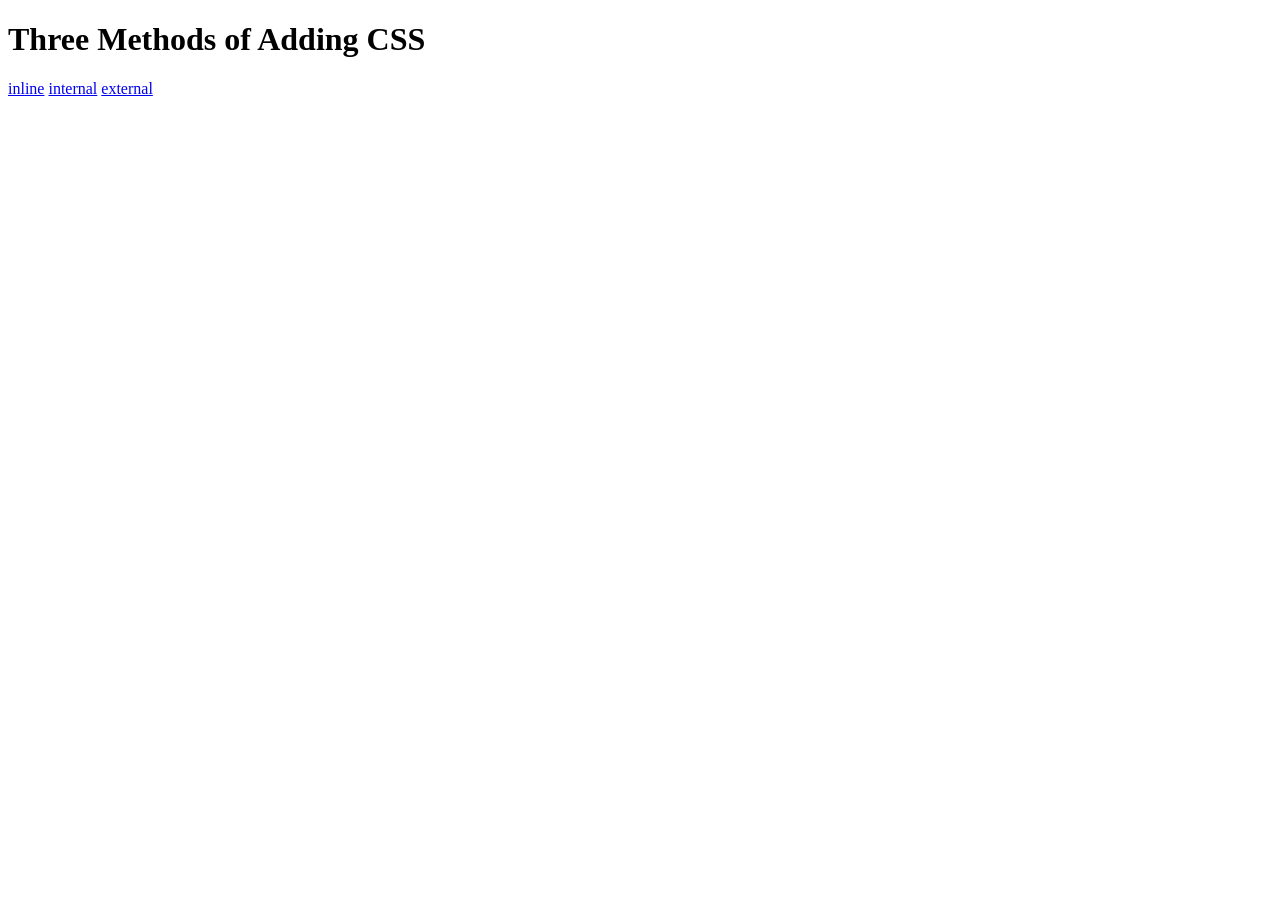
<file: day43CSS/5.1. Adding CSS/index.html>
<!DOCTYPE html>
<html lang="en">

<head>
  <meta charset="UTF-8">
  <title>Adding CSS</title>
</head>

<body>
  <h1>Three Methods of Adding CSS</h1>
  <!-- Create 3 Links to The 3 Webpages: inline, internal and external -->
  <a href="inline.html">inline</a>
  <a href="internal.html">internal</a>
  <a href="external.html">external</a>
</body>

</html>
</file>
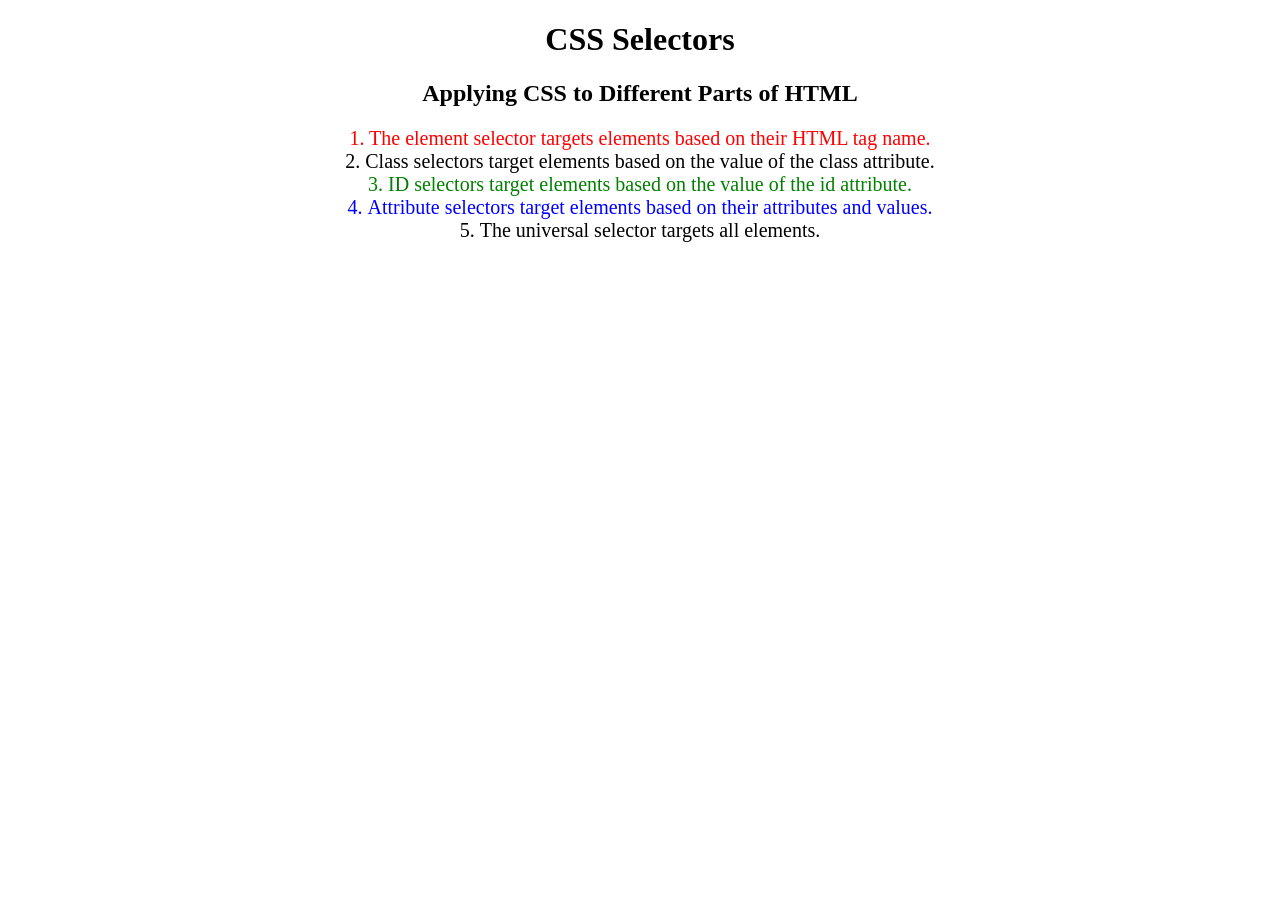
<file: day43CSS/5.3 CSS Selectors/index.html>
<!DOCTYPE html>
<html lang="en">

<head>
  <meta charset="UTF-8">
  <title>CSS Selectors</title>
  <link rel="stylesheet" href="./style.css" />
</head>

<body>
  <h1>CSS Selectors</h1>
  <h2>Applying CSS to Different Parts of HTML</h2>
  <!-- TODO 1: Set the CSS for all paragraph tags to "color: red" -->
  <p class="note">1. The element selector targets elements based on their HTML tag name.</p>

  <ol>
    <!-- TODO 2: Set the CSS for all elements with a class of "note" to "font-size: 20px" -->
    <li class="note" value="2">Class selectors target elements based on the value of the class attribute.</li>

    <!-- TODO 3: Set the CSS for the element with an id of "id-selector-demo" to "color: green" -->
    <li class="note" id="id-selector-demo" value="3">ID selectors target elements based on the value of the id
      attribute.</li>

    <!-- TODO 4: Set the CSS for the li elements that have the "value" attribute set to "4" to have "color: blue" -->
    <li class="note" value="4">Attribute selectors target elements based on their attributes and values.</li>

    <!-- TODO 5: Set all elements to have "text-align: center" -->
    <li class="note" value="5">The universal selector targets all elements.</li>
  </ol>
</body>

</html>
</file>
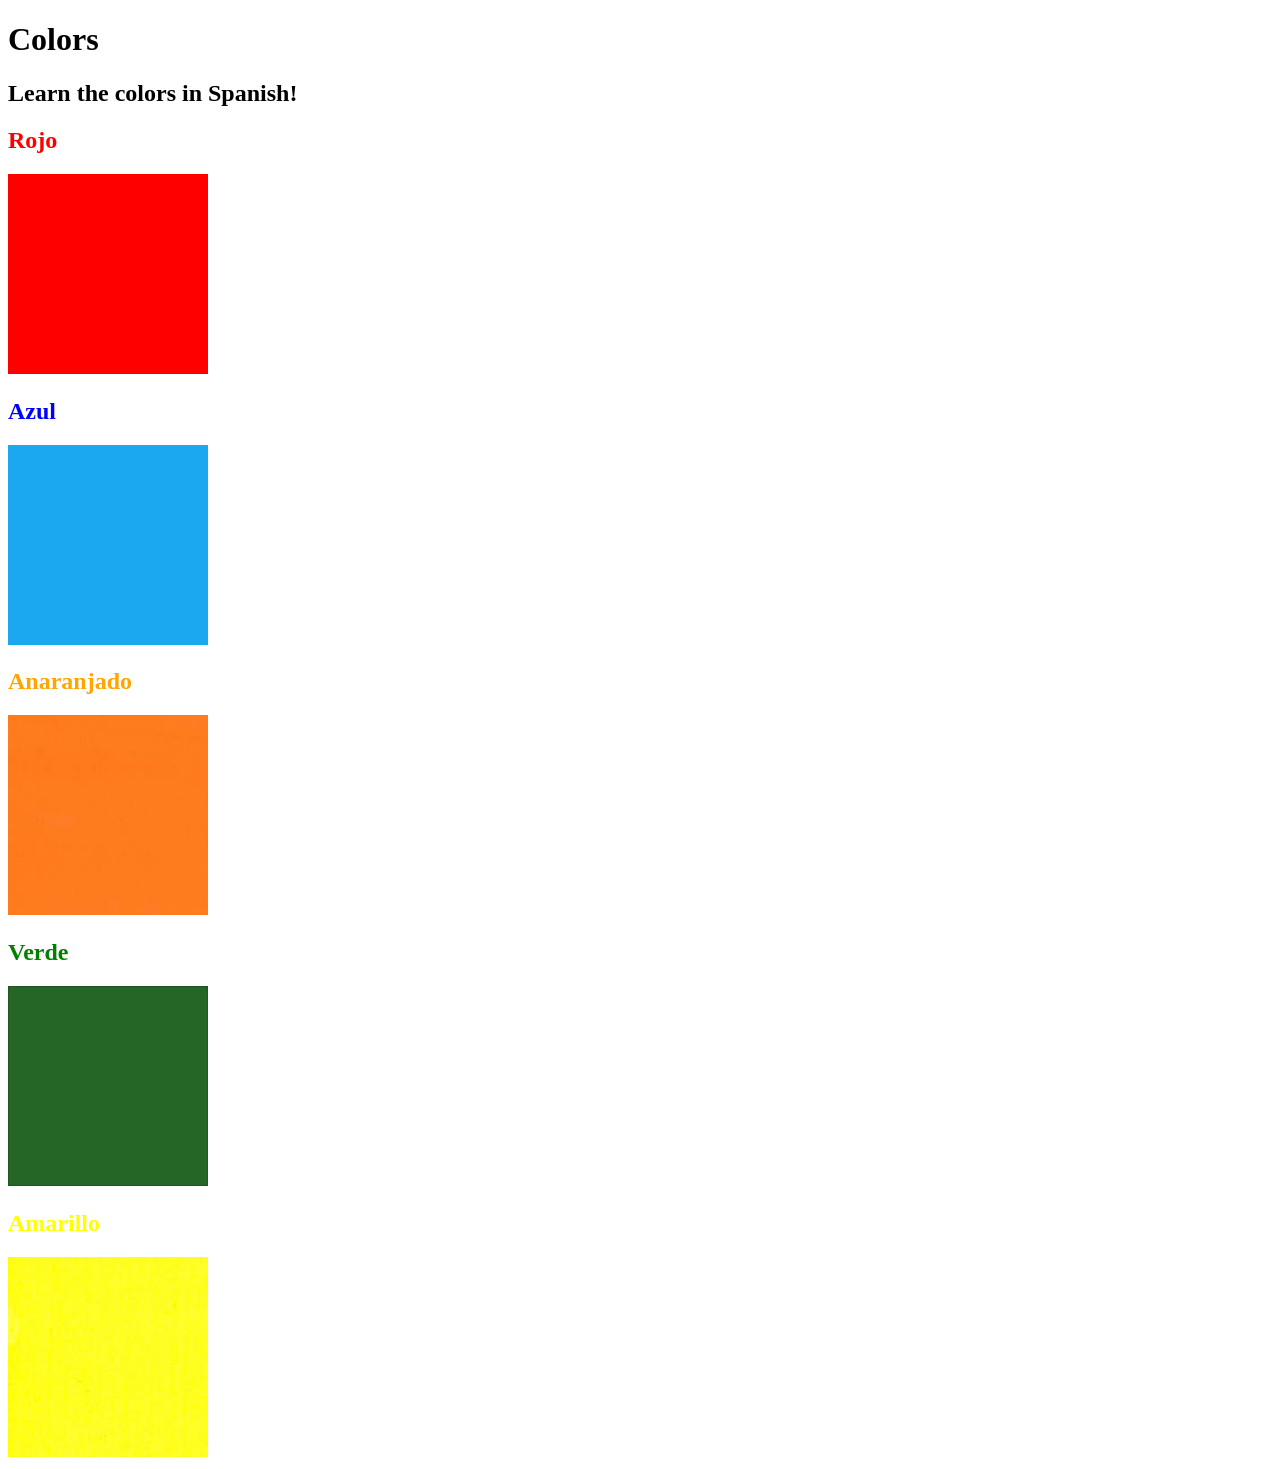
<file: day43CSS/5.4 Color Vocab Project/index.html>
<!DOCTYPE html>
<html lang="en">

<head>
  <meta charset="UTF-8">
  <title>Spanish Vocabulary</title>
  <link rel="stylesheet" href="./style.css" />
</head>

<body>
  <h1>Colors</h1>
  <h2>Learn the colors in Spanish!</h2>
  <h2 class="color-title" id="red">Rojo</h2>
  <img class="color" src="./assets/images/red.png" alt="red" />

  <h2 class="color-title" id="blue">Azul</h2>
  <img src="./assets/images/blue.png" alt="blue" />

  <h2 class="color-title" id="orange">Anaranjado</h2>
  <img src="./assets/images/orange.png" alt="orange" />

  <h2 class="color-title" id="green">Verde</h2>
  <img src="./assets/images/green.png" alt="green" />

  <h2 class="color-title" id="yellow">Amarillo</h2>
  <img src="./assets/images/yellow.png" alt="yellow" />
</body>

</html>

<!-- 
TODOs
IMPORTANT: You should not need to make ANY CHANGES to index.html
All code should be written in your CSS file.

1. Create a CSS file and incorporate it as an external stylesheet.
2. Use CSS to style each of the color titles to meaning. 
Hint: Use the id to help if you don't know the words in spanish.
3. Use CSS to change all the color titles to have "font-weight: normal;"
4. Use CSS (not HTML) to make all the images 200px heigh and 200px wide. 
Hint: 
https://developer.mozilla.org/en-US/docs/Web/CSS/height
https://developer.mozilla.org/en-US/docs/Web/CSS/width
-->
</file>
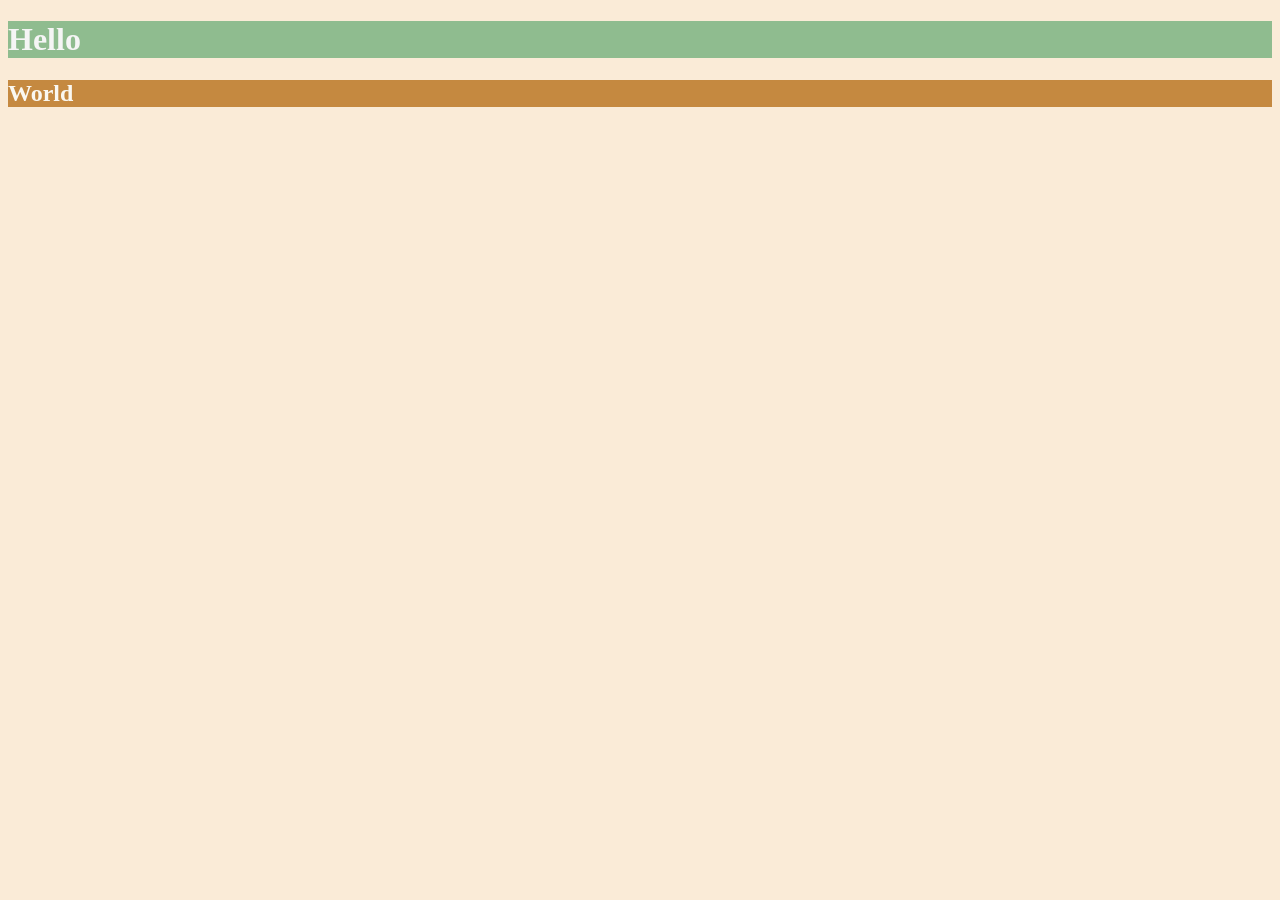
<file: day44InterCSS/6.0 CSS Colors/index.html>
<!DOCTYPE html>
<html lang="en">

<head>
  <meta charset="UTF-8">
  <title>Colors</title>
  <style>
  /* Write your CSS code here. */
    /* 1. Make the background of the webpage "antiquewhite"
    2. Make the h1 "whitesmoke"
    3. Make the background of the h1 "darkseagreen"
    4. Make the h2 #FAF8F1
    5. Make the background of the h2 "#C58940" */

     body {
      background-color: antiquewhite;
    }

    h1 {
      color: whitesmoke;
      background-color: darkseagreen;
    }

    h2 {
      color: #FAF8F1;
      background-color: #C58940;
    }


  </style>
</head>

<body>
  <h1>Hello</h1>
  <h2>World</h2>
</body>

</html>
</file>
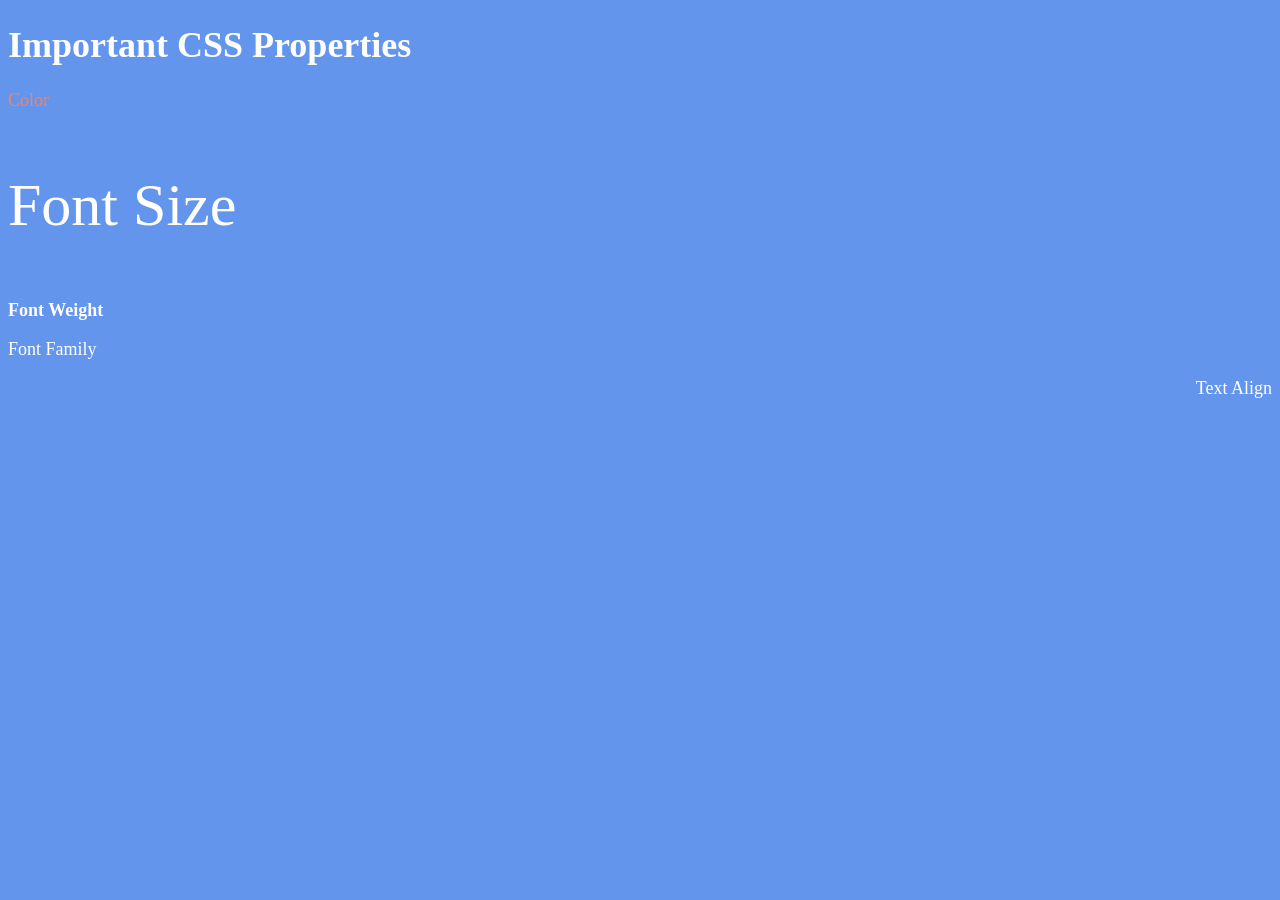
<file: day44InterCSS/6.1 Font Properties/index.html>
<!DOCTYPE html>
<html lang="en">

<head>
  <meta charset="UTF-8">
  <title>CSS Properties</title>
  <style>
    body {
      background-color: cornflowerblue;
      color: white;
      font-size: 18px;
    }

    /* Don't change the CSS above, add Your CSS below */
    #Color {
     color: coral;
    }

    #em {
      font-size: 2rem;
    }

    #fw {
      font-weight: 900;
    }

    #ff {
      font-family: 'Caveat', cursive;
      font-weight: 400;
    }

    #ta {
      text-align: right;

    }
    html {
     font-size: 30px;
    }

    
  </style>
</head>

<body>
  <h1>Important CSS Properties</h1>
  <p id="Color">Color</p>
  <p id="em">Font Size</p>
  <p id="fw">Font Weight</p>
  <p id="ff">Font Family</p>
  <p id="ta">Text Align</p>

  <!-- TODOs
  1. Change the color of <p>Color</p> to "coral" color.
  2. Change the font size of <p>Font Size</p> to 2X the size of the root font size.
  3. Change the font weight of <p>Font Weight</p> to 900.
  4. Change the font family of <p>Font Family</p> to the Google font Caveat with regular (400) font weight.
  Link: https://fonts.google.com/specimen/Caveat
  5. Change the <p>Text Align</p> to right align.
  6. Change the the root (html element) font size to 30px -->
</body>

</html>
</file>
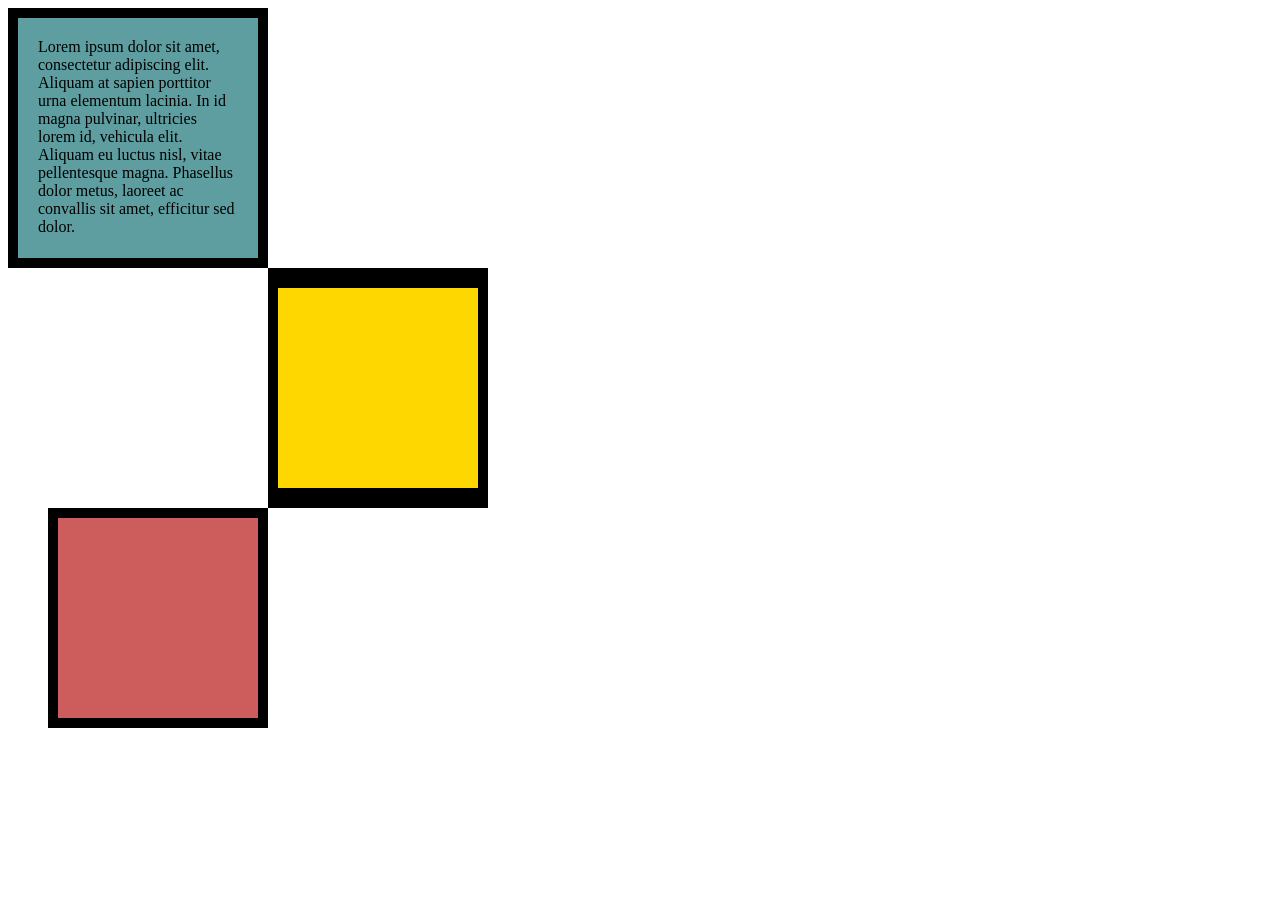
<file: day44InterCSS/6.3 CSS Box Model/index.html>
<!DOCTYPE html>
<html lang="en">

<head>
  <meta charset="UTF-8">
  <title>CSS Box Model</title>
  <style>
    /* Write your CSS code here */
    div {
            height: 200px;
            width: 200px;
        }
    p {
    margin: 0px;
}

  #box1 {
        background-color: cadetblue;
        padding: 20px;
        border: 10px solid black;
    }

    #box2 {
        background-color: gold;
        border: solid  black;
        border-width: 20px 10px;
        margin-left: 260px;

    }

    #box3 {
        background-color: indianred;
        border: 10px solid black;
        margin-left: 40px;
    }

  </style>
</head>

<body>
<div class="box-wrapper">
<div id="box1">
    <p>Lorem ipsum dolor sit amet, consectetur adipiscing elit. Aliquam at sapien porttitor urna elementum lacinia. In
    id magna pulvinar, ultricies lorem id, vehicula elit. Aliquam eu luctus nisl, vitae pellentesque magna. Phasellus
    dolor metus, laoreet ac convallis sit amet, efficitur sed dolor.</p>
        </div>

        <div id="box2">
        </div>

<div id="box3">
        </div>
</div>


  <!-- TODOs:
1. Create 3 Boxes using the div element.
2. Set their sizes to 200px heigh by 200px wide.
3. Set different background colors for each of the boxes (I used cadetblue, gold and indianred).
4. Add a paragraph <p> element into the first div and add the following words:
    Lorem ipsum dolor sit amet, consectetur adipiscing elit. Aliquam at sapien porttitor urna elementum lacinia. In
    id magna pulvinar, ultricies lorem id, vehicula elit. Aliquam eu luctus nisl, vitae pellentesque magna. Phasellus
    dolor metus, laoreet ac convallis sit amet, efficitur sed dolor.
5. Set the 1st div to have 20px padding all around with a black 10px border.
6. Fix the style of the <p> element to remove all margins.
Hint: Use the CSS inspector in Chrome.
7. Set the 2nd div to have a 20px border on top and bottom and 10px border left and right. (See goal image)
8. Set the 3rd div to have a 10px border 
9. Set the margins for the divs so that each box corner touches the other. (See the goal image)
-->

</body>

</html>
</file>
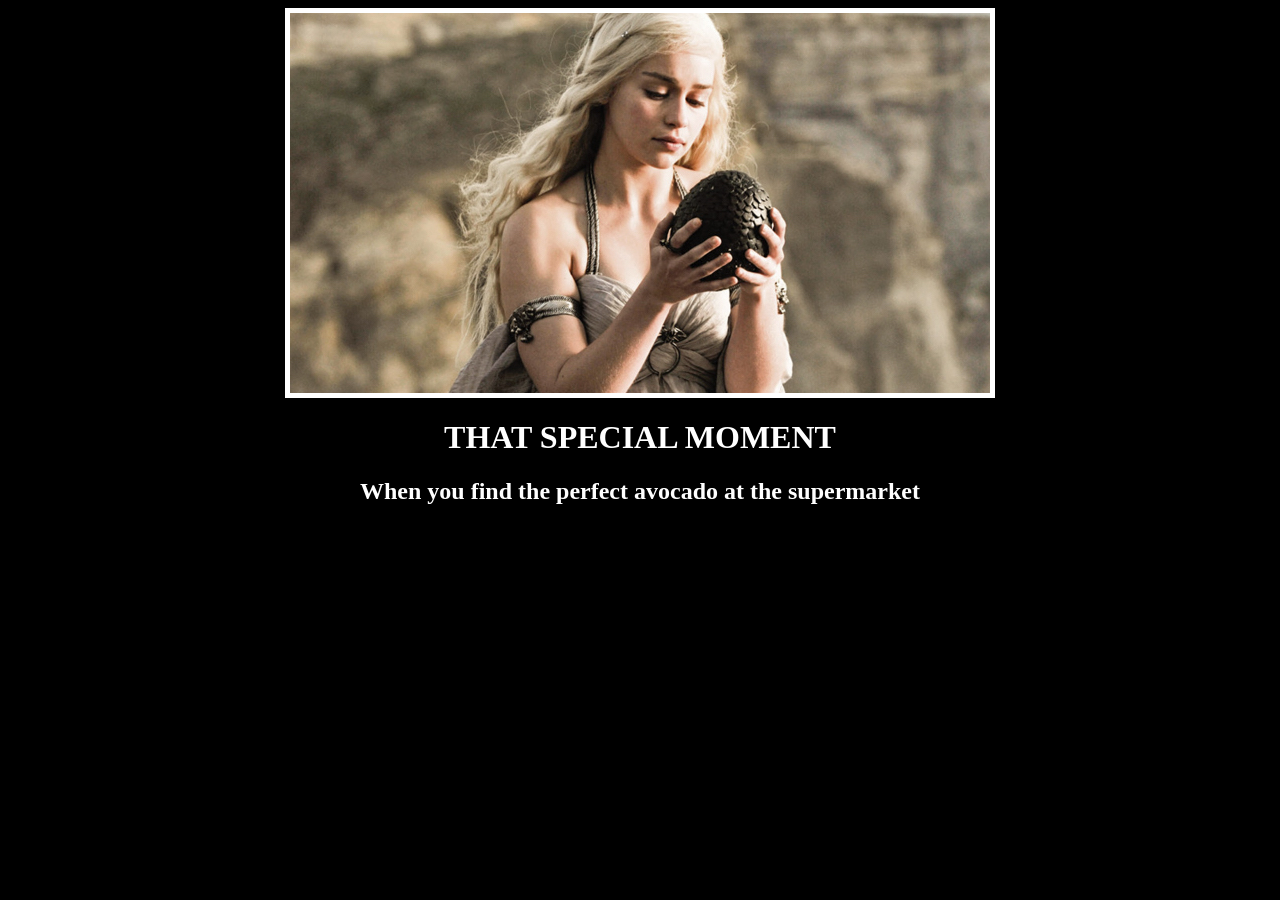
<file: day44InterCSS/6.4 Motivation Meme Project/index.html>
<!-- 
  TODO: Create a motivational post website.
Style it how ever you like. 
Look at the goal image for inspiration.
But it must have the following features:
1. The main h1 text should be using the Regular Libre Baskerville Font from Google Fonts:
  https://fonts.google.com/specimen/Libre+Baskerville
2. The text should be white and background black.
3. Add your own image into the images folder inside assets. It should have a 5px white border.
4. The text should be center aligned.
5. Create a div to contain the h1, p and img elements. Adjust the margins so that the image and text are centered on the page. 
  Hint: You horizontally center a div by giving it a width of 50% and a margin-left of 25%.
  Hint: Set the image to have a width of 100% so it fills the div. 
6. Read about the text-transform property on MDN docs to make the h1 uppercase with CSS.
  https://developer.mozilla.org/en-US/docs/Web/CSS/text-transform 
-->

<!DOCTYPE html>
<html lang="en">

<head>
  <meta charset="UTF-8">
  <title>Motivational Post Website</title>
  <link rel="stylesheet" href="./style.css" />
</head>

<body>
<div class="poster">
  <img class="color" src="./assets/images/daenerys.jpeg" alt="red" />
  <h1>THAT SPECIAL MOMENT</h1>
  <h2>When you find the perfect avocado at the supermarket</h2>
    </div>


</body>

</html>
</file>
<file: day43CSS/5.3 CSS Selectors/style.css>
ol {
  margin-left: -40px;
  margin-top: -20px;
  list-style-position: inside;
}

/* Write your CSS below, don't change the rules above. */
p {
 color:red;
}

.note {
  font-size: 20px;
}

#id-selector-demo {
 color: green;
}

li[value="4"]{
 color: blue;
}

body {
text-align: center;
}
</file>
<file: day43CSS/5.4 Color Vocab Project/style.css>
img {
  height: 200px;
  width: 200px;
}

color-title {
font-weight: normal;
}

#red {
 color: red;
}

#blue {
 color: blue;
}

#orange {
 color: orange;
}

#green {
 color: green;
}

#yellow {
 color: yellow;
}
</file>
<file: day44InterCSS/6.4 Motivation Meme Project/style.css>
body {
      background-color: black;
    }

h1 {
      color: white;
      text-align: center;
    }

h2 {
      color: white;
      text-align: center;
    }
img {
  display: block;
  margin-left: auto;
  margin-right: auto;
  border: 5px solid white;
}
</file>
